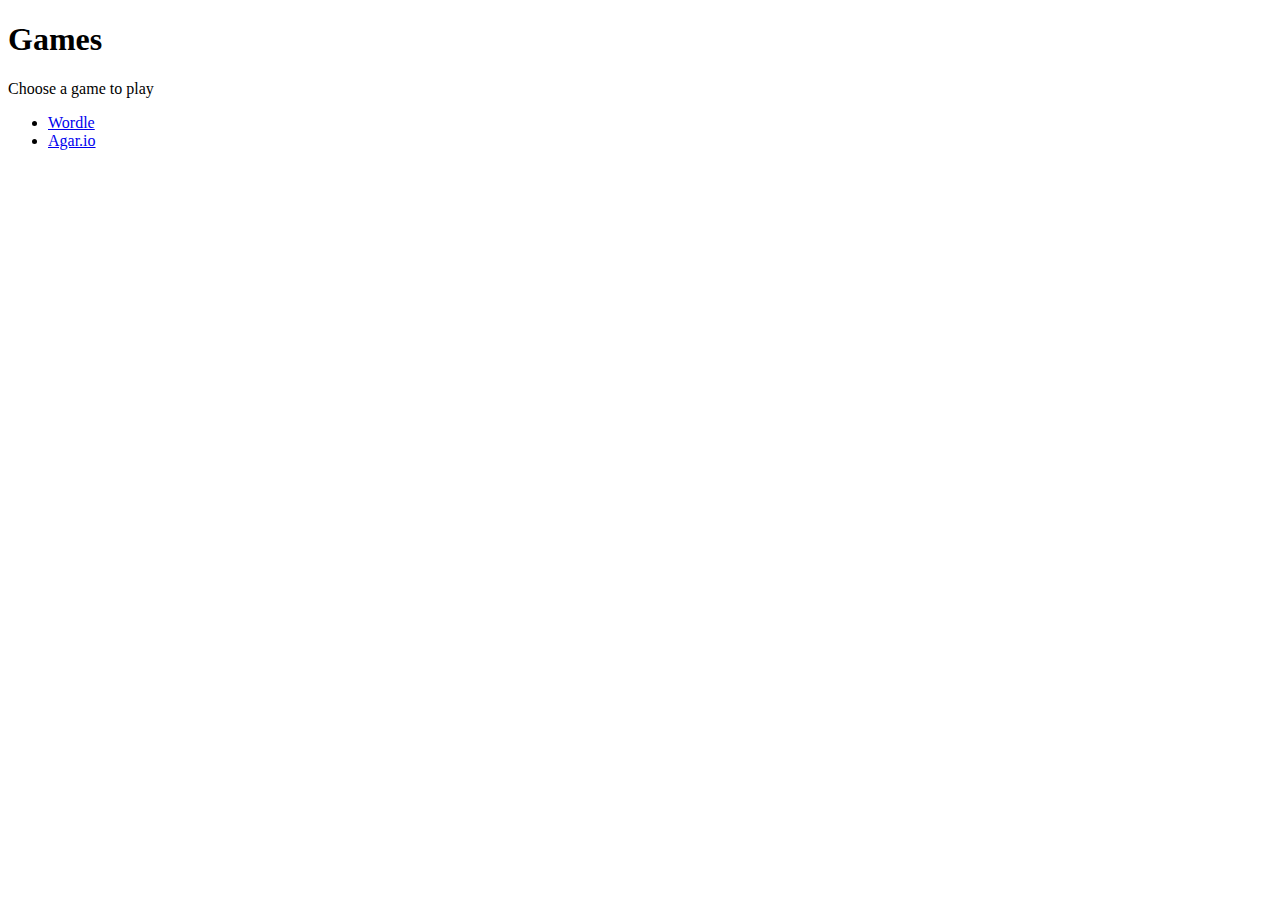
<file: index.html>
<!-- html page to select 1 of 2 games -->

<!DOCTYPE html>
<html>
<head>
<title>Games</title>
</head>
<body>
<h1>Games</h1>
<p>Choose a game to play</p>
<ul>
<li><a href="(1) Wordle/index.html">Wordle</a></li>
<li><a href="(2) Agar.io/index.html">Agar.io</a></li>
</ul>
</body>
</file>
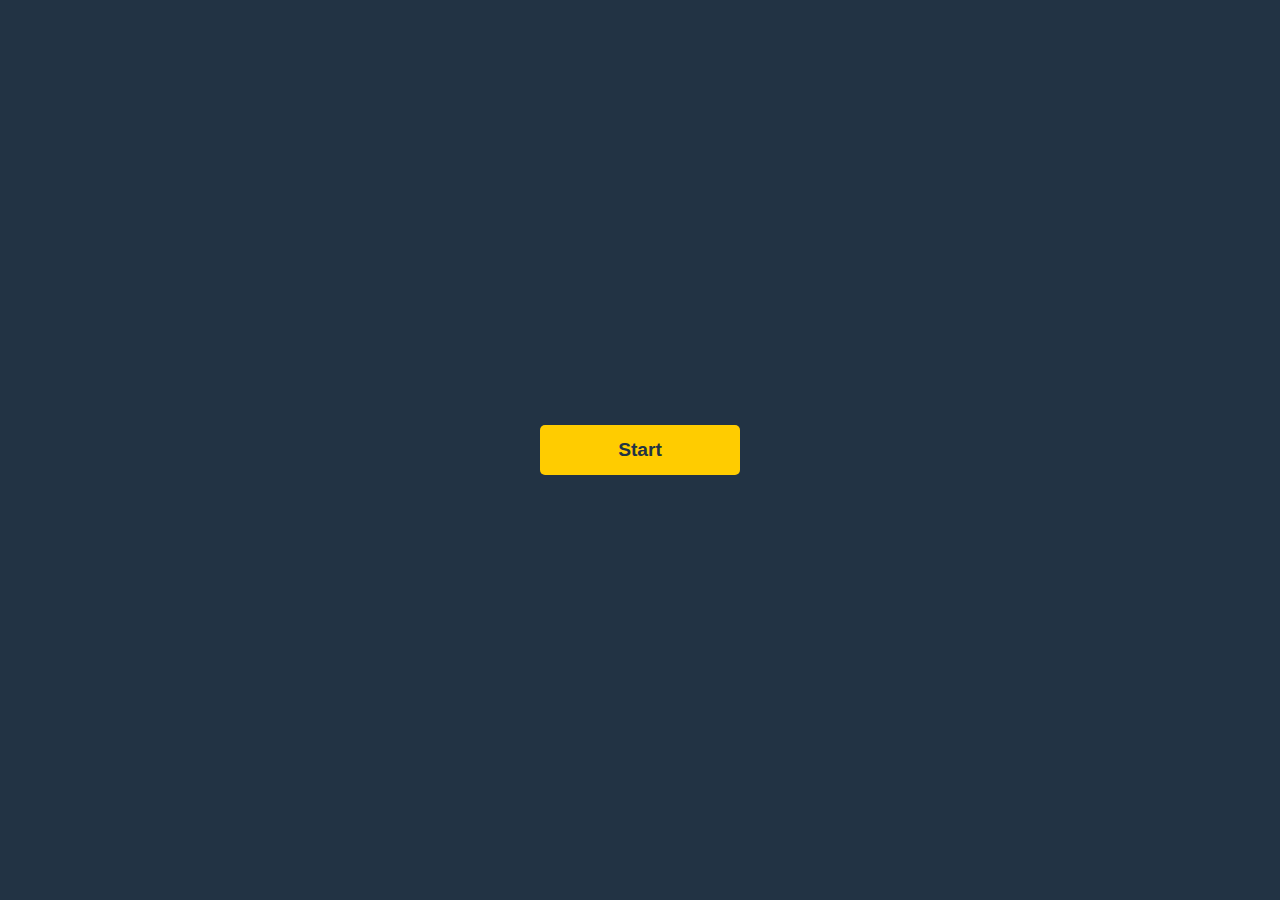
<file: (1) Wordle/index.html>
<!DOCTYPE html>
<html>
<head>
    <title>Wordle</title>
    <meta charset="utf-8">
    <meta name="viewport" content="width=device-width, initial-scale=1">
    <link rel="stylesheet" href="style.css">
    <script defer src="main.js"></script>
</head>
<body>
    <div id="app">
        <div id="menu">
            <button id="start">Start</button>
        </div>
        <div id="wordle" style="display: none;">
            <div class="gridrow">
                <div class="cell" id="cell-0-0"></div>
                <div class="cell" id="cell-0-1"></div>
                <div class="cell" id="cell-0-2"></div>
                <div class="cell" id="cell-0-3"></div>
                <div class="cell" id="cell-0-4"></div>
            </div>
            <div class="gridrow">
                <div class="cell" id="cell-1-0"></div>
                <div class="cell" id="cell-1-1"></div>
                <div class="cell" id="cell-1-2"></div>
                <div class="cell" id="cell-1-3"></div>
                <div class="cell" id="cell-1-4"></div>
            </div>
            <div class="gridrow">
                <div class="cell" id="cell-2-0"></div>
                <div class="cell" id="cell-2-1"></div>
                <div class="cell" id="cell-2-2"></div>
                <div class="cell" id="cell-2-3"></div>
                <div class="cell" id="cell-2-4"></div>
            </div>
            <div class="gridrow">
                <div class="cell" id="cell-3-0"></div>
                <div class="cell" id="cell-3-1"></div>
                <div class="cell" id="cell-3-2"></div>
                <div class="cell" id="cell-3-3"></div>
                <div class="cell" id="cell-3-4"></div>
            </div>
            <div class="gridrow">
                <div class="cell" id="cell-4-0"></div>
                <div class="cell" id="cell-4-1"></div>
                <div class="cell" id="cell-4-2"></div>
                <div class="cell" id="cell-4-3"></div>
                <div class="cell" id="cell-4-4"></div>
            </div>
            <div class="gridrow">
                <div class="cell" id="cell-5-0"></div>
                <div class="cell" id="cell-5-1"></div>
                <div class="cell" id="cell-5-2"></div>
                <div class="cell" id="cell-5-3"></div>
                <div class="cell" id="cell-5-4"></div>
            </div>
        </div>
        <button id="submit" style="display: none;" disabled>Submit</button>
        <div id="keyboard" style="display: none;">
            <div class="row">
                <button class="key">Q</button>
                <button class="key">W</button>
                <button class="key">E</button>
                <button class="key">R</button>
                <button class="key">T</button>
                <button class="key">Y</button>
                <button class="key">U</button>
                <button class="key">I</button>
                <button class="key">O</button>
                <button class="key">P</button>
            </div>
            <div class="row">
                <button class="key">A</button>
                <button class="key">S</button>
                <button class="key">D</button>
                <button class="key">F</button>
                <button class="key">G</button>
                <button class="key">H</button>
                <button class="key">J</button>
                <button class="key">K</button>
                <button class="key">L</button>
            </div>
            <div class="row">
                <button class="key">Z</button>
                <button class="key">X</button>
                <button class="key">C</button>
                <button class="key">V</button>
                <button class="key">B</button>
                <button class="key">N</button>
                <button class="key">M</button>
                <button class="key">&#x2190;</button>
            </div>
        </div>
        <div id="validationError" style="display: none;">
            <p>Not a valid word</p>
        </div>
        <div id="result" style="display: none;">
            <p id="resultStatus"></p> 
            <button id="restart">Play Again</button>
        </div>
        <p id="suggestion" style="display: none;">
            Suggested word:
        </p>
    </div>
</body>
</html>
</file>
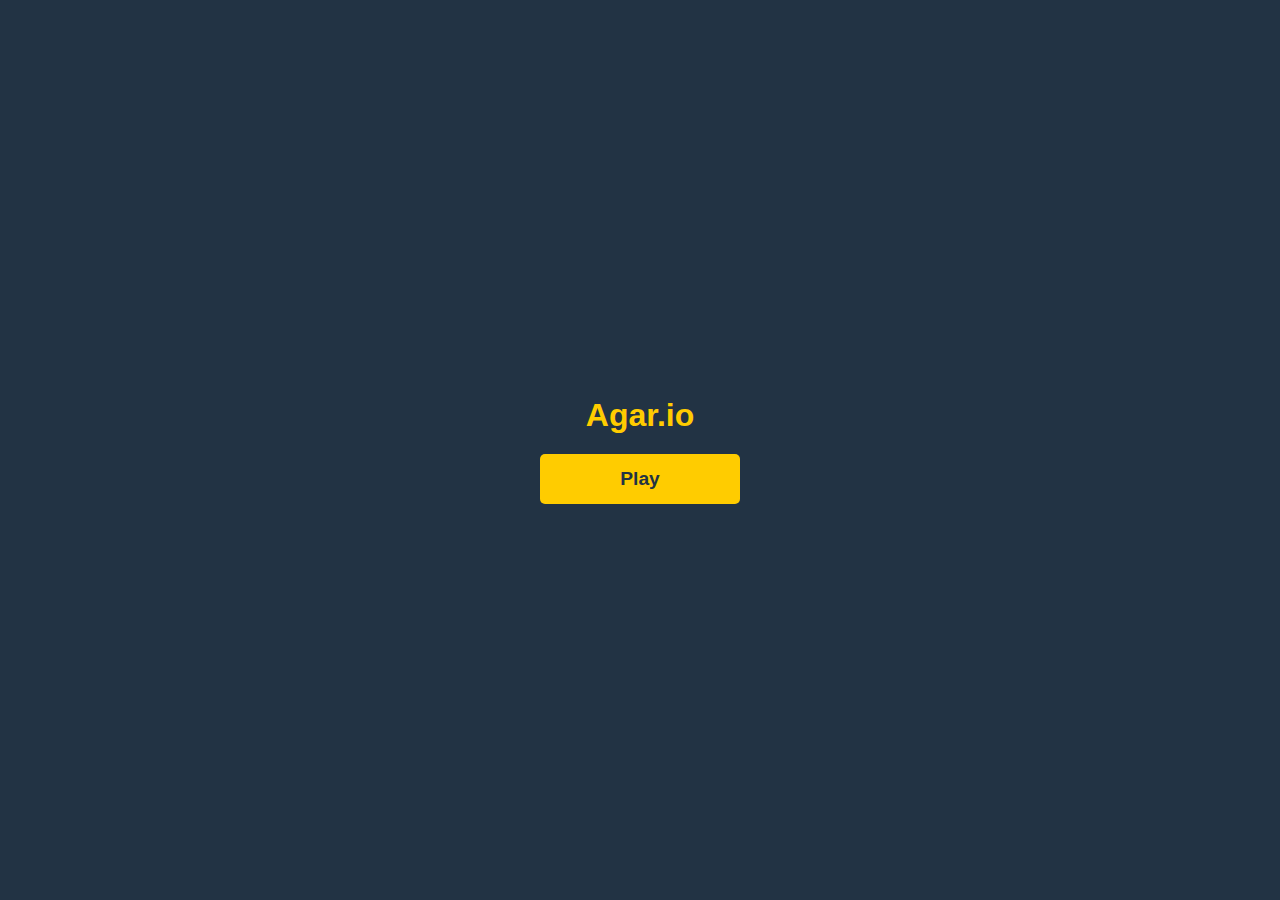
<file: (2) Agar.io/index.html>
<!DOCTYPE html>
<html>
<head>
    <title>Agar.io</title>
    <meta charset="utf-8">
    <meta name="viewport" content="width=device-width, initial-scale=1">
    <link rel="stylesheet" href="style.css">
    <script type="module" src="index.js"></script>
</head>
<body>
    <div id="app">
        <div id="game" style="display: none;">
            <canvas id="canvas"></canvas>
        </div>
        <div id="menu">
            <div id="menu-content">
                <div id="menu-title">Agar.io</div>
                <div id="menu-buttons">
                    <button id="play-button">Play</button>
                </div>
            </div>
        </div>
    </div>
</body>
</html>
</file>
<file: (1) Wordle/style.css>
* {
    padding: 0;
    margin: 0;
    box-sizing: border-box;
}

#app {
    display: flex;
    flex-direction: column;
    align-items: center;
    justify-content: center;
    height: 100vh;
    background-color: #223344;
}

button {
    display: flex;
    align-items: center;
    justify-content: center;
    width: 200px;
    height: 50px;
    border: none;
    border-radius: 5px;
    background-color: #ffcc00;
    color: #223344;
    font-size: 1.2em;
    font-weight: bold;
    cursor: pointer;
}

button:hover {
    background-color: #ffdd00;
}

#keyboard {
    bottom: 0;
    display: flex;
    flex-wrap: wrap;
    flex-direction: row;
    padding: 10px;
    width: 100%;
    gap: 10px;
}

#submit {
    background-color: #00ff3c;
}

#submit:disabled {
    background-color: #168531;
}

.row {
    display: flex;
    flex-direction: row;
    align-items: center;
    justify-content: center;
    width: 100%;
    gap: 10px;
}

#wordle {
    display: flex;
    flex-wrap: wrap;
    flex-direction: row;
    padding: 10px;
    align-items: center;
    justify-content: center;
    min-width: 40%;
    width: 40%;
    min-height: 60%;
    height: 60%;
    margin-top: 20px;
}

.gridrow {
    display: flex;
    flex-direction: row;
    align-items: center;
    justify-content: center;
    width: 100%;
    height: 15%;
    gap: 10px;
}

.cell {
    display: flex;
    align-items: center;
    justify-content: center;
    width: 12%;
    height: 100%;
    border: 1px solid #ffcc00;
    border-radius: 5px;
    background-color: #15181c;
    color: #ffcc00;
    font-size: 1.2em;
    font-weight: bold;
    font-family: 'Press Start 2P', cursive;
    cursor: pointer;
}

.key {
    width: 50px;
    height: 50px;
    border: 1px solid #d5ad0c;
    border-radius: 5px;
    font-size: 1.2em;
    font-weight: bold;
    cursor: pointer;
}

#validationError {
    position: absolute;
    padding: 20px;
    top: 35%;
    left: 40.5%;
    font-size: 2.2em;
    font-weight: bold;
    font-family: 'Press Start 2P', cursive;
    color: #ff0000;
    background-color: #878b8f;
    border-radius: 15px;
    animation: shake 1s;
    animation-iteration-count: infinite;

}

@keyframes shake {
    0% { transform: translate(4px, 4px) rotate(0deg); }
    10% { transform: translate(-4px, -8px) rotate(-1deg); }
    20% { transform: translate(-12px, 0px) rotate(1deg); }
    30% { transform: translate(12px, 8px) rotate(0deg); }
    40% { transform: translate(4px, -4px) rotate(1deg); }
    50% { transform: translate(-4px, 8px) rotate(-1deg); }
    60% { transform: translate(-12px, 4px) rotate(0deg); }
    70% { transform: translate(12px, 4px) rotate(-1deg); }
    80% { transform: translate(-4px, -4px) rotate(1deg); }
    90% { transform: translate(4px, 8px) rotate(0deg); }
    100% { transform: translate(4px, -8px) rotate(-1deg); }
}

#result {
    position: absolute;
    top: 40%;
    left: 47.5%;
    display: flex;
    align-items: center;
    justify-content: center;
    flex-direction: column;
    gap: 20px;
    min-width: 25%;
    min-height: 25%;
    transform: translate(-40%, -40%);
    font-size: 1.2em;
    font-weight: bold;
    font-family: 'Arial', sans-serif;
    color: #00ff3c;
    background-color: #878b8f;
    border-radius: 15px;
}

#suggestion {
    position: absolute;
    top: 5%;
    left: 80%;
    font-size: 1.2em;
    font-weight: bold;
    font-family: 'Arial', sans-serif;
    color: #edf8f0;
}
</file>
<file: (2) Agar.io/style.css>
* {
    padding: 0;
    margin: 0;
    box-sizing: border-box;
}

#app {
    display: flex;
    flex-direction: column;
    align-items: center;
    justify-content: center;
    height: 100vh;
    background-color: #223344;
}

button {
    display: flex;
    align-items: center;
    justify-content: center;
    width: 200px;
    height: 50px;
    border: none;
    border-radius: 5px;
    background-color: #ffcc00;
    color: #223344;
    font-size: 1.2em;
    font-weight: bold;
    cursor: pointer;
}

button:hover {
    background-color: #ffdd00;
}

button:active {
    background-color: #ffbb00;
}

#menu-title {
    margin-bottom: 20px;
    font-size: 2em;
    font-weight: bold;
    color: #ffcc00;
    text-align: center;
    font-family: 'Roboto', sans-serif;
}

canvas {
    background-color: rgb(225, 231, 237);
}
</file>
